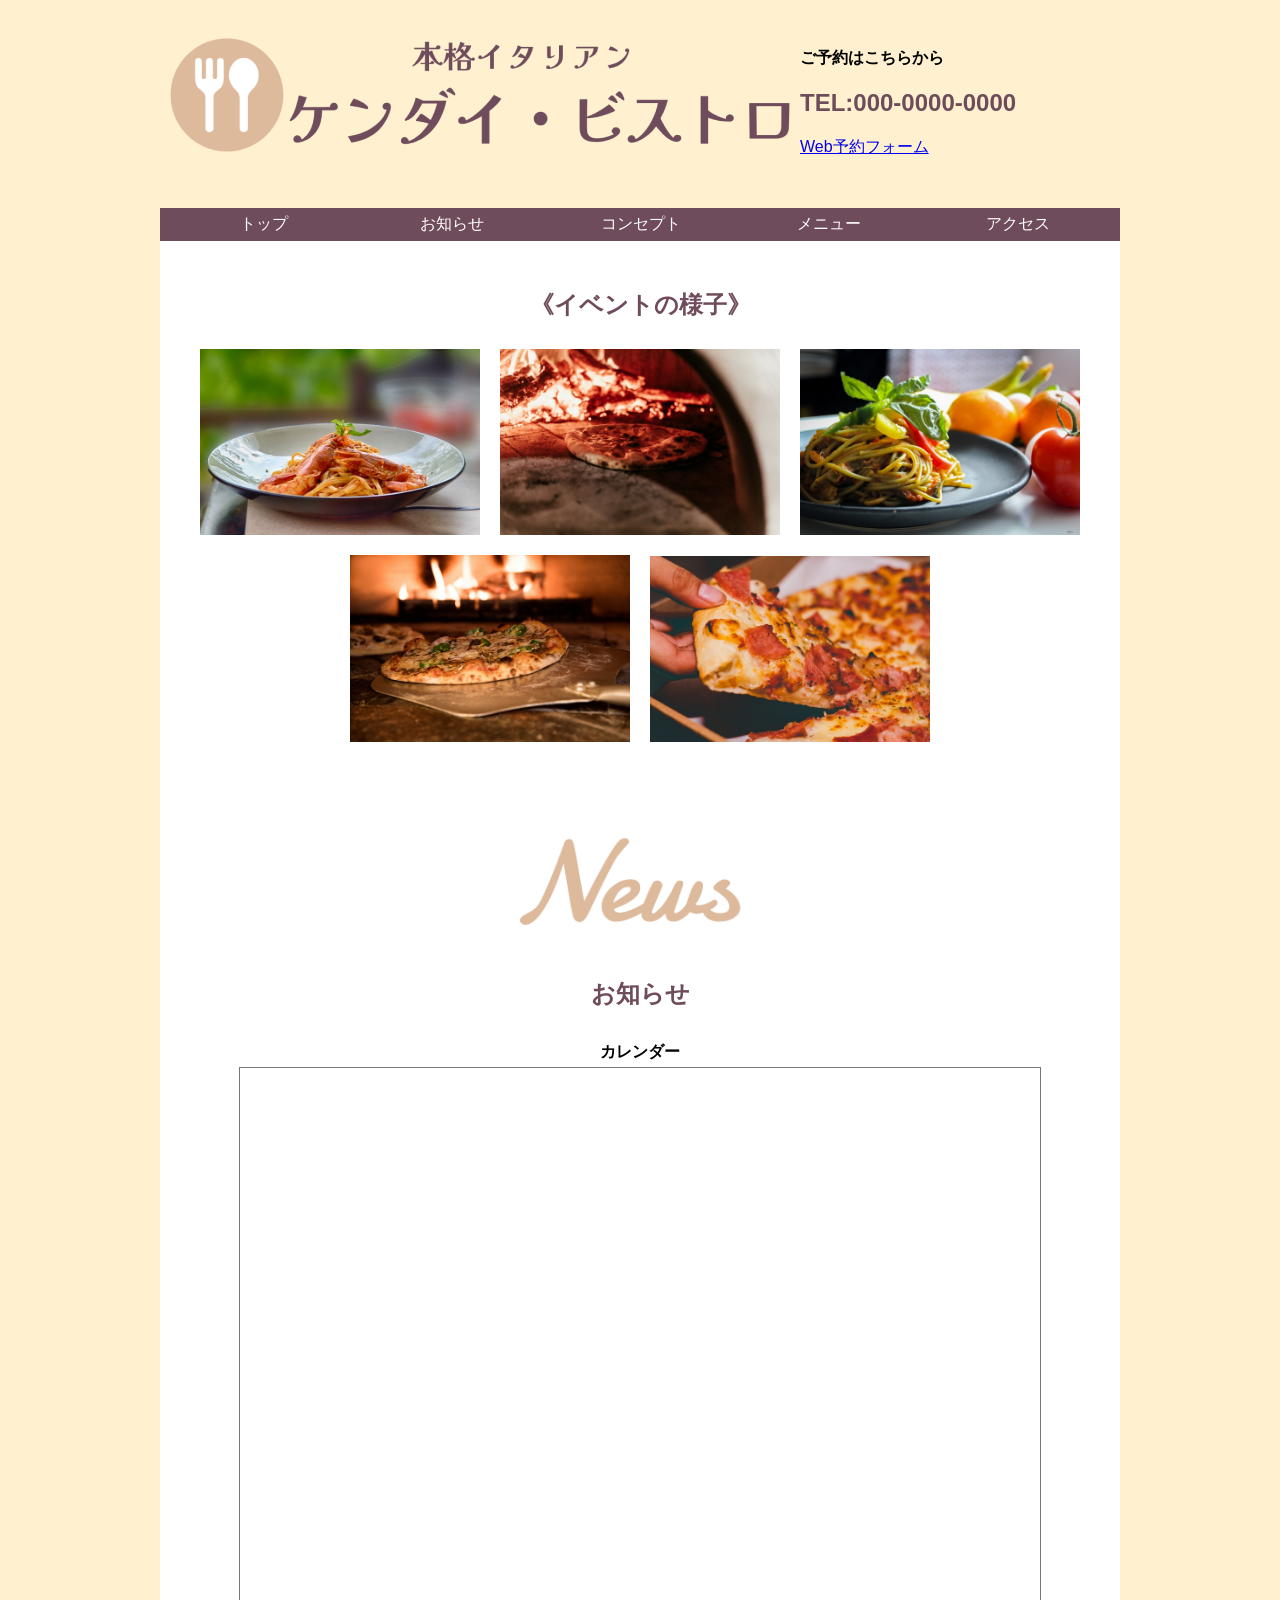
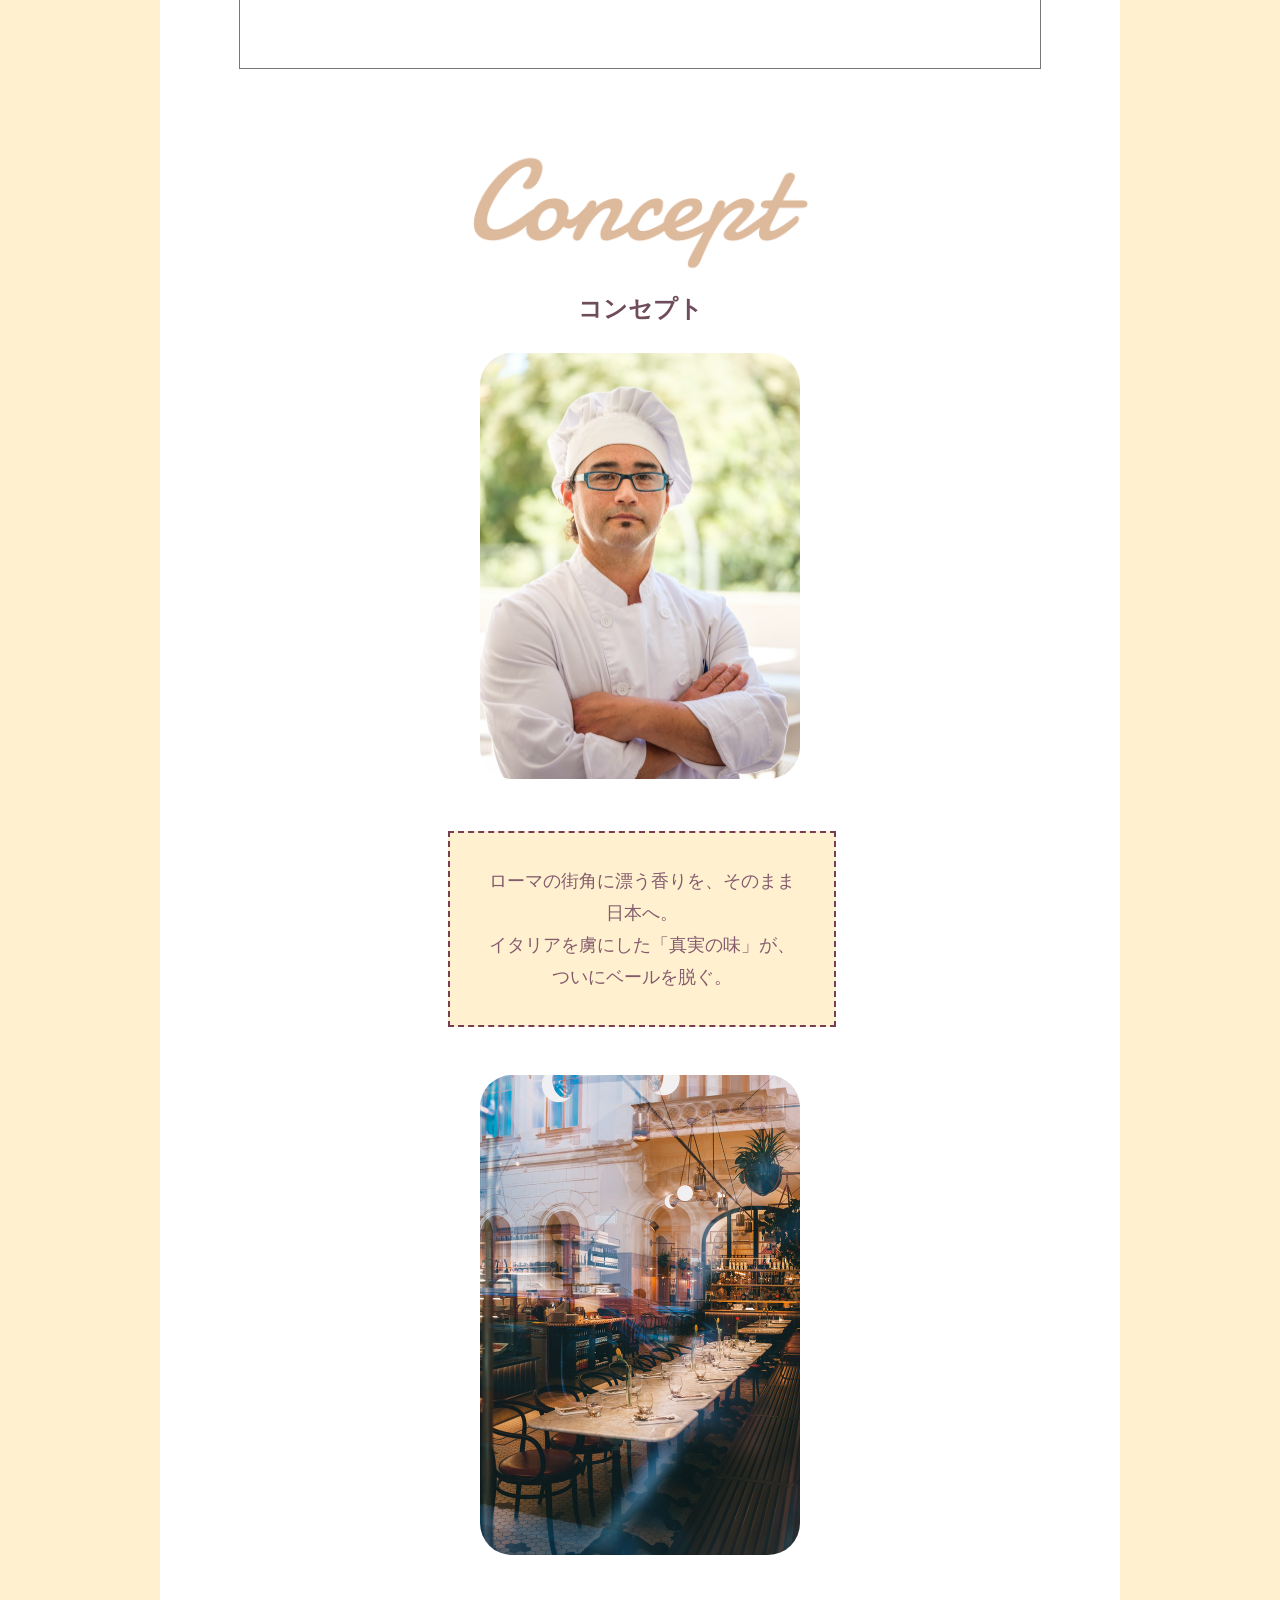
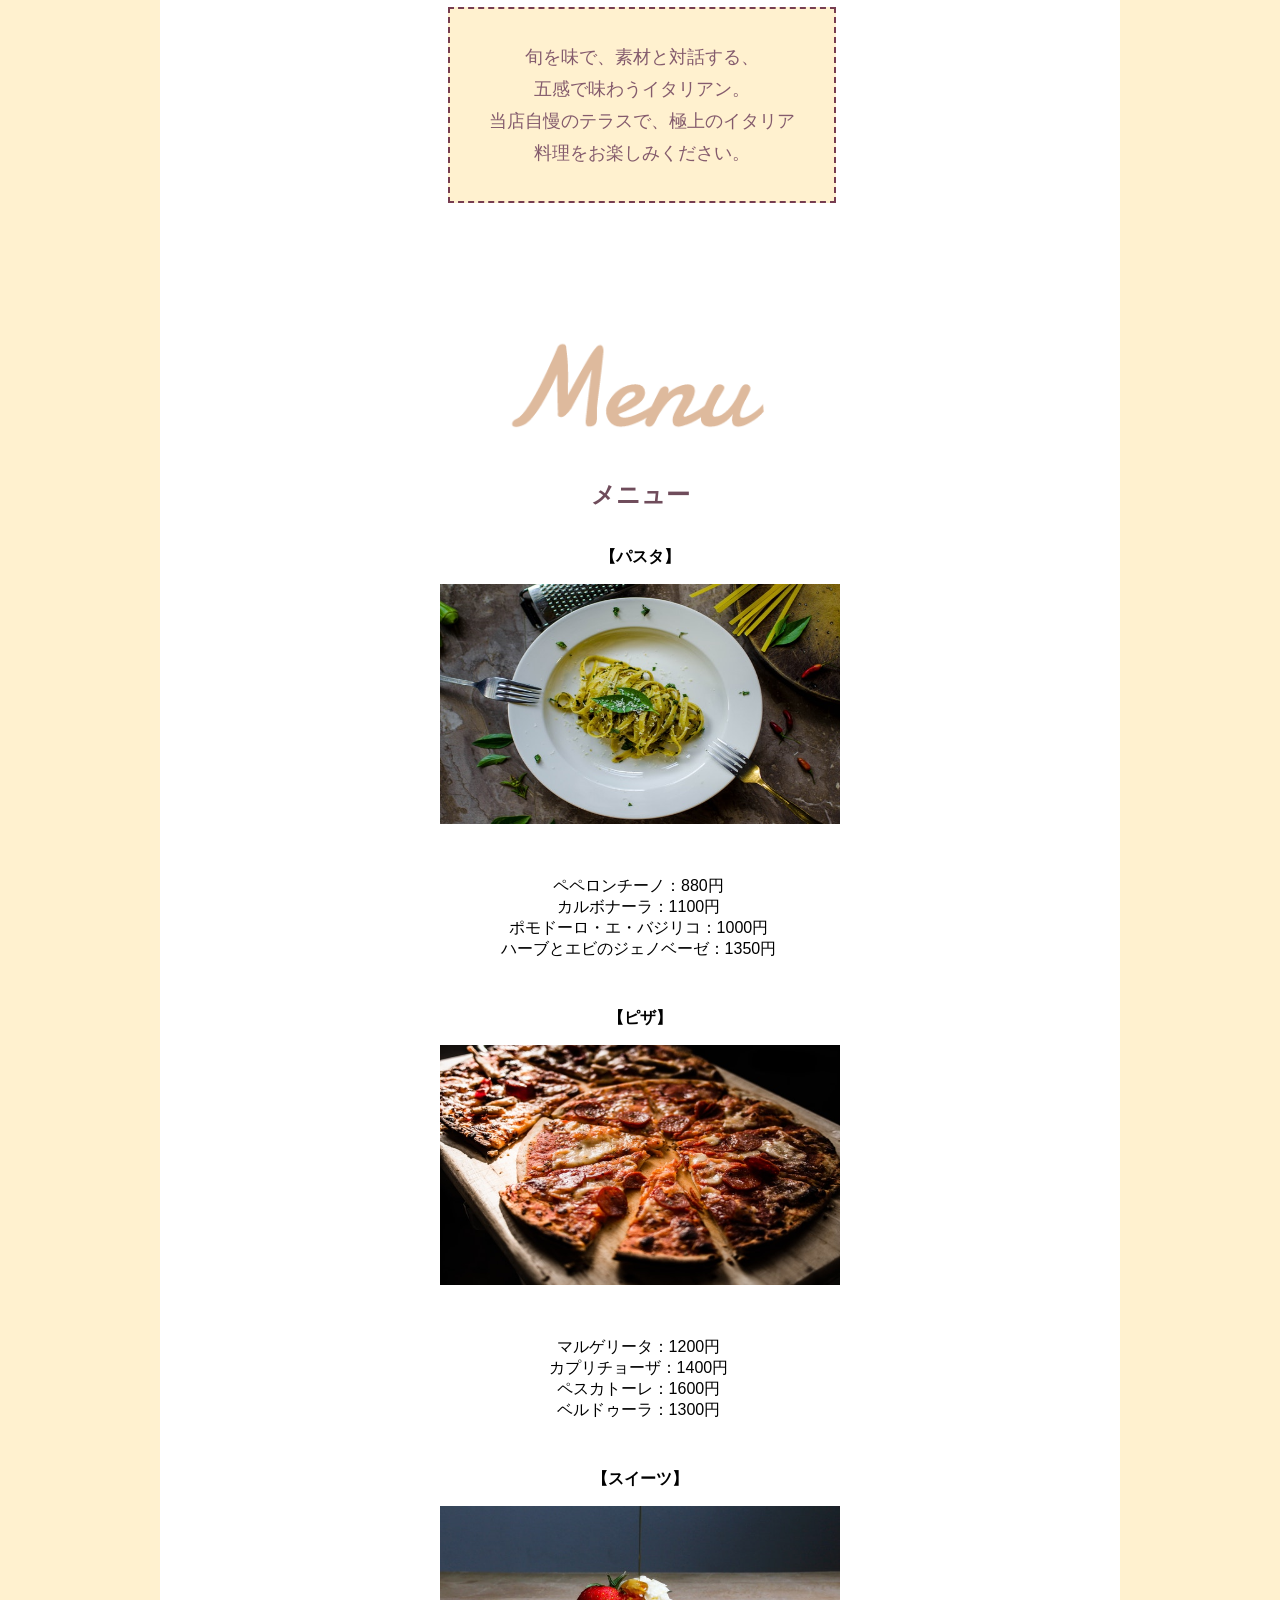
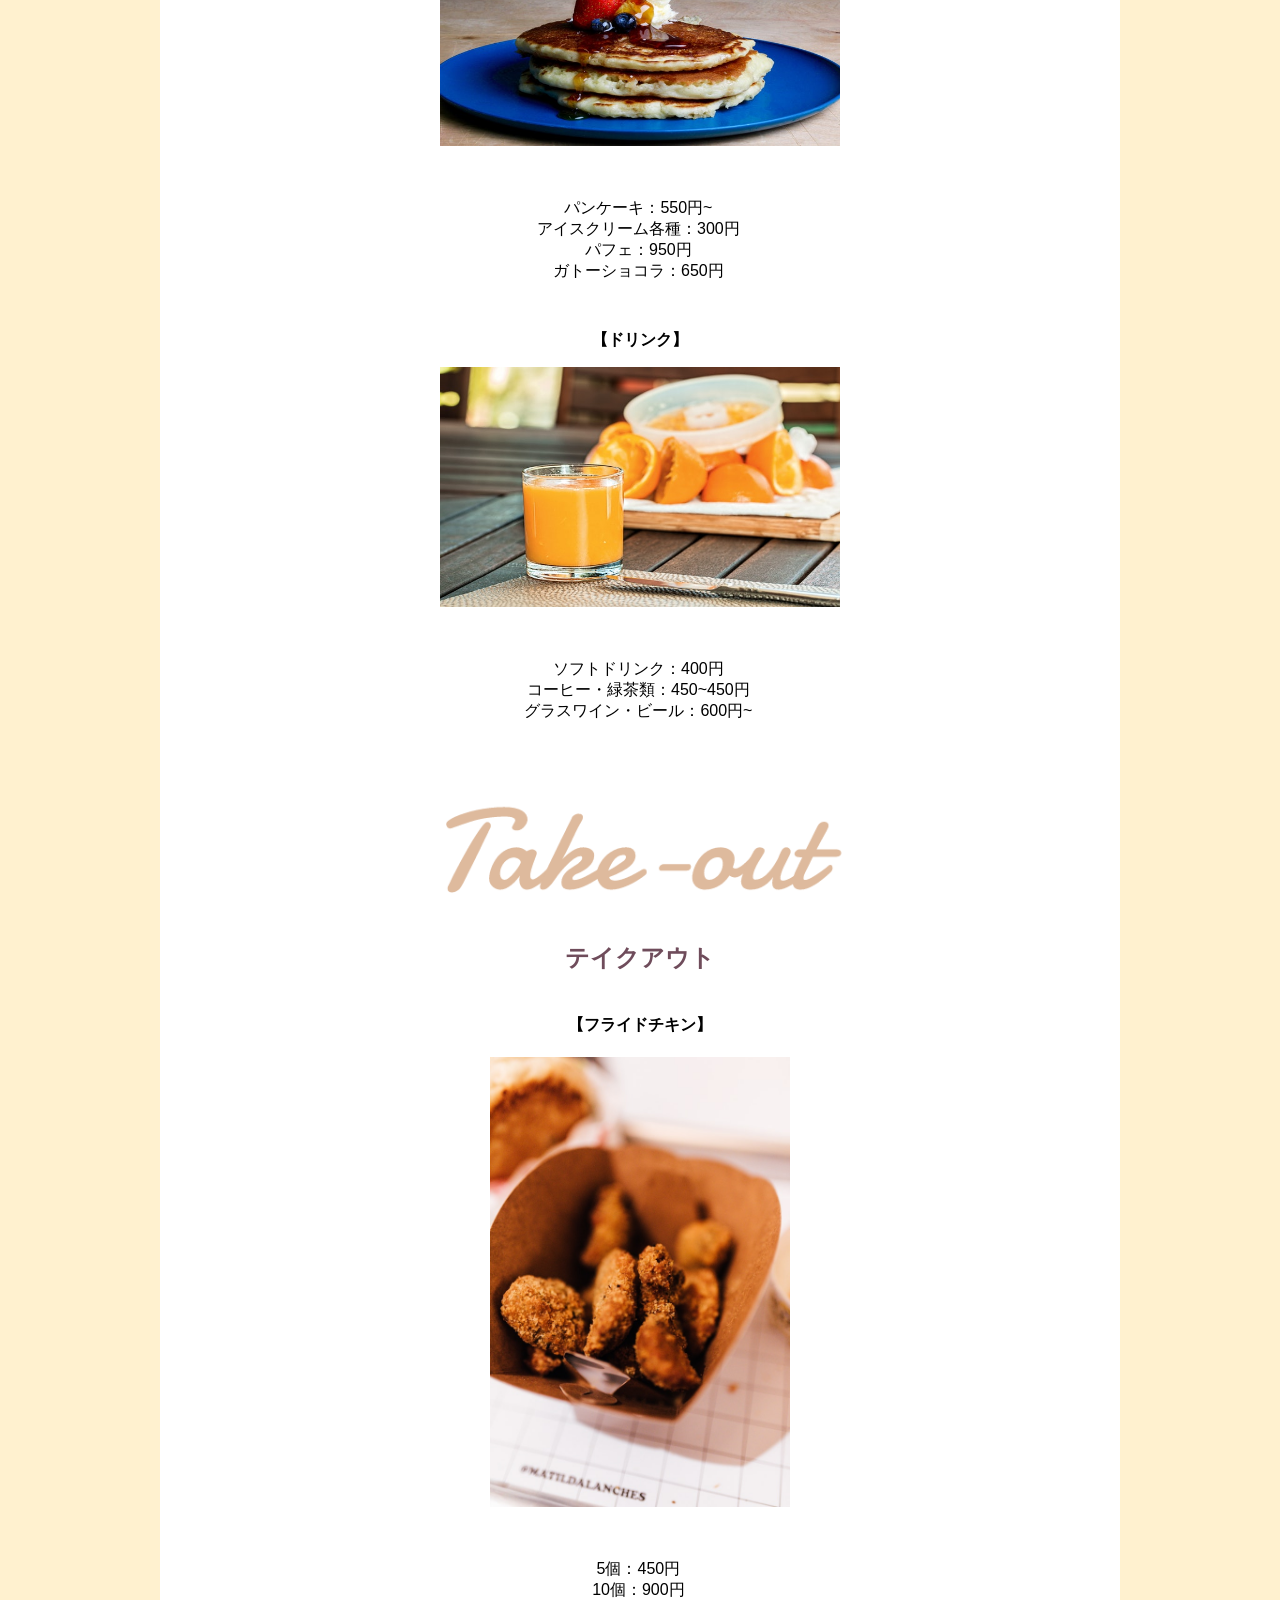
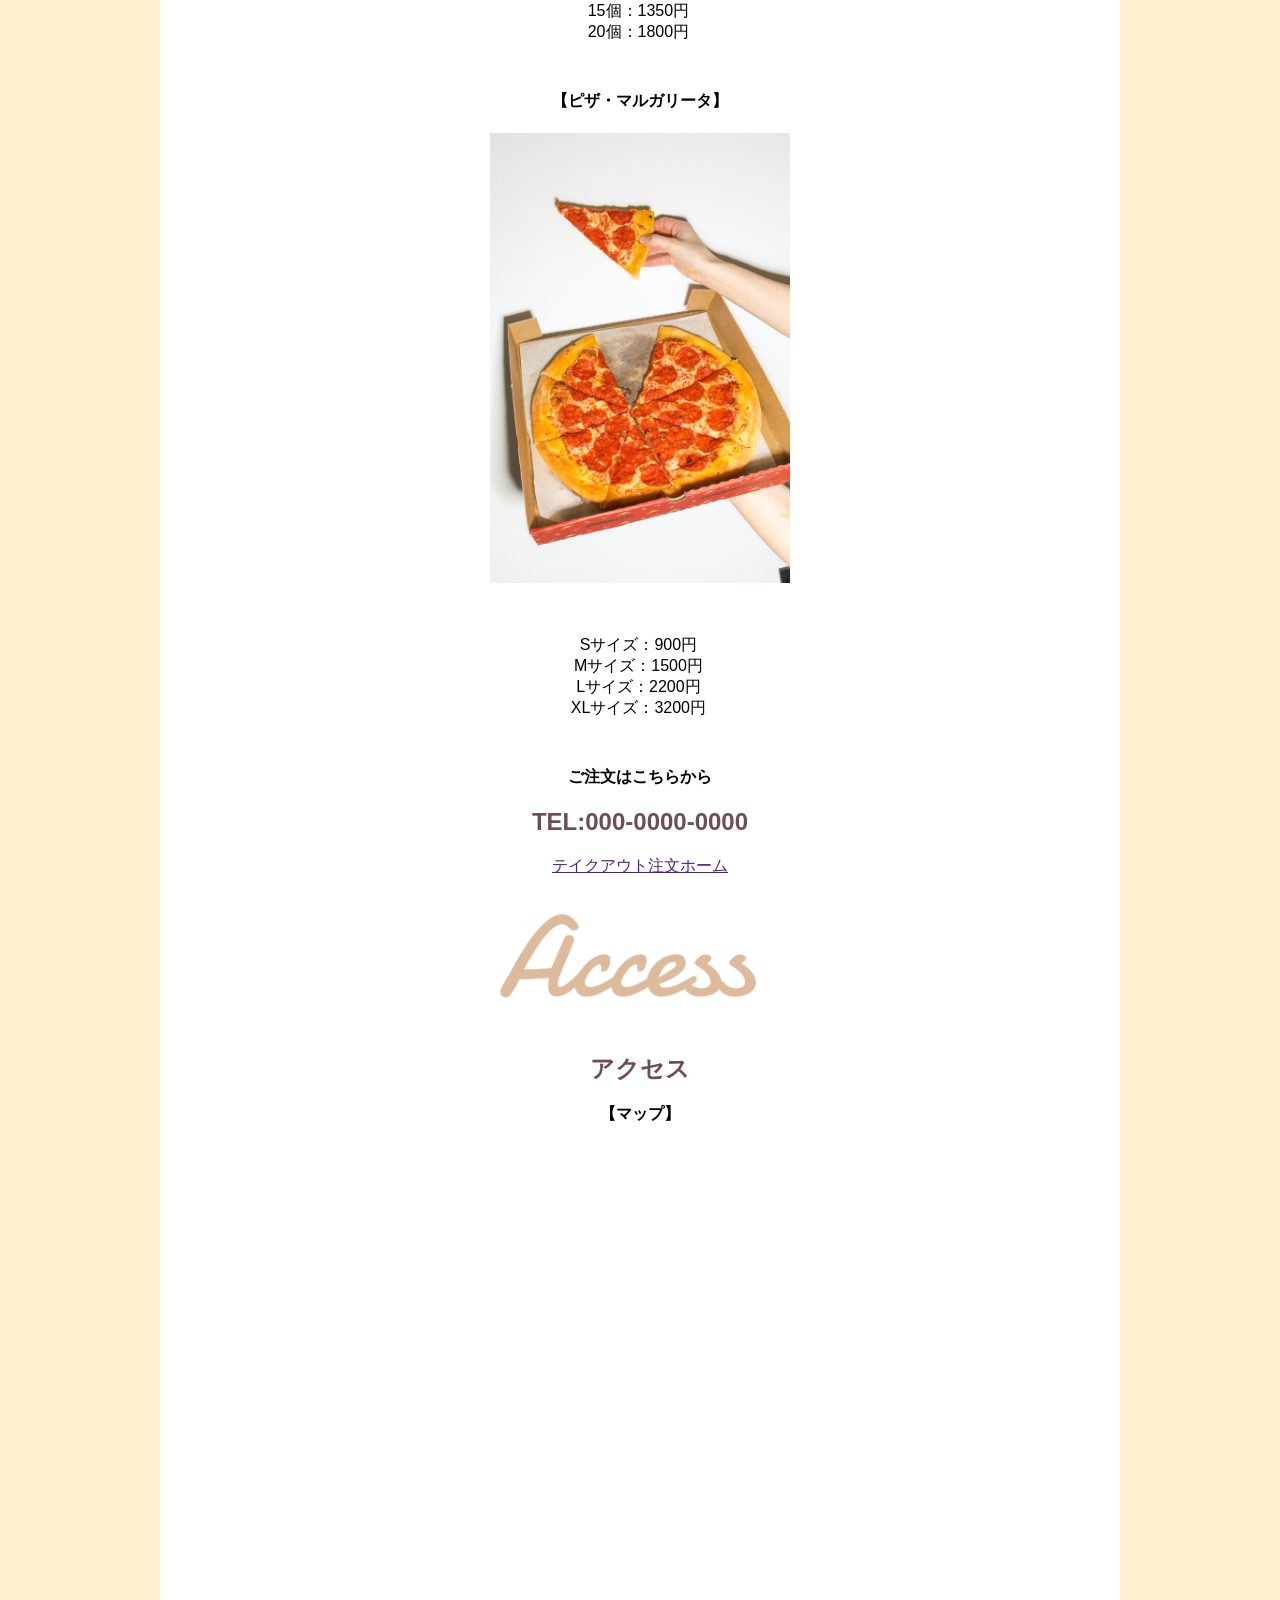
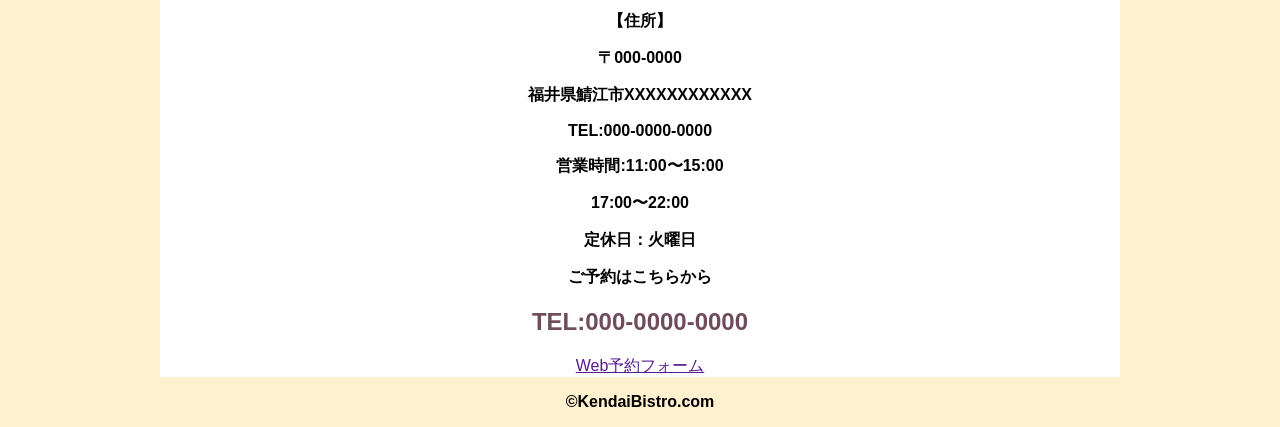
<file: index.html>
<!DOCTYPE html>
<heml lang="ja">
  <head>
    <meta charset="UTF-8">
    <meta name="viewport" content="width=device-width, initial-scale=1.0">
    <link rel="shortcut icon" href="favicon.ico" type="image/x-icon">
    <title>ケンダイ・ビストロ/ホームページ</title>
    <link rel="stylesheet" href="style.css">
  </head>
  <body>
    <header>
      <img src="img/site_logo.png" alt="site_logo" />
      <div class=".site_reserve">
        <h3>ご予約はこちらから</h3>
        <h2>TEL:000-0000-0000</h2>
        <a href="https://forms.gle/U8FTLYpU6gZtmqzU7">Web予約フォーム</a>
      </div>
    </header>
    <main>
      <nav>
        <ul>
          <li><a href="#">トップ</a></li>
          <li><a href="#main-news">お知らせ</a></li>
          <li><a href="#main-concept">コンセプト</a></li>
          <li><a href="#main-menu">メニュー</a></li>
          <li><a href="#main-access">アクセス</a></li>
        </ul>
      </nav>
      <section id="main-event">
        <h2>《イベントの様子》</h2>
        <img src="img/main_img0.jpg" alt="main_img0" />
        <img src="img/main_img1.jpg" alt="main_img1" />
        <img src="img/main_img2.jpg" alt="main_img2" />
        <img src="img/main_img3.jpg" alt="main_img3" />
        <img src="img/main_img4.jpg" alt="main_img4">
      </section>
      <section id="main-news">
        <img src="img/news_logo.png" alt="news_logo" class="theme_logo"/>
        <h2>お知らせ</h2>
        <div class="calendar_news">
        <h3>カレンダー</h3>
        <iframe src="https://calendar.google.com/calendar/embed?height=600&wkst=1&ctz=Asia%2FTokyo&showPrint=0&src=czI2MTIxMDM0QGcuZnB1LmFjLmpw&src=Y19jbGFzc3Jvb20wMjQ0MjRkM0Bncm91cC5jYWxlbmRhci5nb29nbGUuY29t&src=Y19jbGFzc3Jvb20wOGM1ZmI2ZEBncm91cC5jYWxlbmRhci5nb29nbGUuY29t&src=Y19jbGFzc3Jvb20wZGJjODVjOUBncm91cC5jYWxlbmRhci5nb29nbGUuY29t&src=Y19jbGFzc3Jvb20xNDgzNTg2YUBncm91cC5jYWxlbmRhci5nb29nbGUuY29t&src=Y19jbGFzc3Jvb20yNWM5Mzc1YUBncm91cC5jYWxlbmRhci5nb29nbGUuY29t&src=Y19jbGFzc3Jvb201MTU2ZTMzZUBncm91cC5jYWxlbmRhci5nb29nbGUuY29t&src=Y19jbGFzc3Jvb201ZjM5ODFjMkBncm91cC5jYWxlbmRhci5nb29nbGUuY29t&src=Y19jbGFzc3Jvb203ZjQyYmEwOUBncm91cC5jYWxlbmRhci5nb29nbGUuY29t&src=Y19jbGFzc3Jvb204Y2EzOTk5YUBncm91cC5jYWxlbmRhci5nb29nbGUuY29t&src=Y19jbGFzc3Jvb21hNmJhMzU4MEBncm91cC5jYWxlbmRhci5nb29nbGUuY29t&src=Y19jbGFzc3Jvb21jMjg5OTQ4MUBncm91cC5jYWxlbmRhci5nb29nbGUuY29t&src=Y19jbGFzc3Jvb21jZTBlZjI1NEBncm91cC5jYWxlbmRhci5nb29nbGUuY29t&src=Y19jbGFzc3Jvb21kYjkzY2NlOEBncm91cC5jYWxlbmRhci5nb29nbGUuY29t&src=Y19jbGFzc3Jvb21lNWY5ZDRkYUBncm91cC5jYWxlbmRhci5nb29nbGUuY29t&src=amEuamFwYW5lc2UjaG9saWRheUBncm91cC52LmNhbGVuZGFyLmdvb2dsZS5jb20&color=%23039be5&color=%231967d2&color=%23202124&color=%23202124&color=%23c26401&color=%231967d2&color=%231967d2&color=%23202124&color=%23007b83&color=%231967d2&color=%23202124&color=%231967d2&color=%23202124&color=%231967d2&color=%23c26401&color=%230b8043" style="border:solid 1px #777" width="800" height="600" frameborder="0" scrolling="no"></iframe>
        </div>
      </section>
      <section id="main-concept">
        <img src="img/concept_logo.png" alt="concept_logo" class="theme_logo"/>
        <h2>コンセプト</h2>
        <div class="concept_category">
          <img src="img/concept_img0.jpg" alt="concept_img0" />
         <p>
           ローマの街角に漂う香りを、そのまま日本へ。<br />
           イタリアを虜にした「真実の味」が、ついにベールを脱ぐ。
         </p>
         <img src="img/concept_img1.jpg" alt="concept_img1" />
         <p>
           旬を味で、素材と対話する、<br />
           五感で味わうイタリアン。<br />
           当店自慢のテラスで、極上のイタリア料理をお楽しみください。
          </p> 
        </div> 
      </section>
      <section id="main-menu">
        <img src="img/menu_img.png" alt="menu_img" class="theme_logo"/>
        <h2>メニュー</h2>
        <div class="menu_category">
          <h3>【パスタ】</h3>
          <img src="img/menu_pasta.jpg" alt="menu_pasta" />
          <ul>
            <li>ペペロンチーノ：880円</li>
            <li>カルボナーラ：1100円</li>
            <li>ポモドーロ・エ・バジリコ：1000円</li>
            <li>ハーブとエビのジェノベーゼ：1350円</li>
          </ul>
          <h3>【ピザ】</h3>
          <img src="img/menu_pizza.jpg" alt="menu_pizza" />
          <ul>
            <li>マルゲリータ：1200円</li>
            <li>カプリチョーザ：1400円</li>
            <li>ペスカトーレ：1600円</li>
            <li>ベルドゥーラ：1300円</li>
          </ul>
          <h3>【スイーツ】</h3>
          <img src="img/menu_sweet.jpg" alt="menu_sweet" />
          <ul>
            <li>パンケーキ：550円~</li>
            <li>アイスクリーム各種：300円</li>
            <li>パフェ：950円</li>
            <li>ガトーショコラ：650円</li>
          </ul>
          <h3>【ドリンク】</h3>
          <img src="img/menu_drink.jpg" alt="menu_drink" />
          <ul>
            <li>ソフトドリンク：400円</li>
            <li>コーヒー・緑茶類：450~450円</li>
            <li>グラスワイン・ビール：600円~</li>
          </ul>
        </div>
      </section>
      <section id="main-takeout">
        <img src="img/takeout_logo.png" alt="takeout_logo" class="theme_logo"/>
        <h2>テイクアウト</h2>
        <div class="takeout_category">
          <h4>【フライドチキン】</h4>
          <img src="img/takeout_img0.jpg" alt="takeout_img0">
          <ul>
            <li>5個：450円</li>
            <li>10個：900円</li>
            <li>15個：1350円</li>
            <li>20個：1800円</li>
          </ul>
          <h4>【ピザ・マルガリータ】</h4>
          <img src="img/takeout_img1.jpg" alt="takeout_img1">
           <ul>
            <li>Sサイズ：900円</li>
            <li>Mサイズ：1500円</li>
            <li>Lサイズ：2200円</li>
            <li>XLサイズ：3200円</li>
          </ul>
        <h3>ご注文はこちらから</h3>
        <h2>TEL:000-0000-0000</h2>
        <a href="">テイクアウト注文ホーム</a>
        </div>
      </section>
      <section id="main-access">
        <img src="img/access_img.png" alt="access_logo" class="theme_logo"/>
        <h2>アクセス</h2>
        <h3>【マップ】</h3>
        <div class="access_map">
        <iframe src="https://www.google.com/maps/embed?pb=!1m18!1m12!1m3!1d3223.3592892089823!2d136.27621667484448!3d36.109103606353074!2m3!1f0!2f0!3f0!3m2!1i1024!2i768!4f13.1!3m3!1m2!1s0x5ff89508b02ee917%3A0xf90f5469d434639f!2z55yM56uL5aSn5a2m!5e0!3m2!1sja!2sjp!4v1778049172339!5m2!1sja!2sjp" width="600" height="450" style="border:0;" allowfullscreen="" loading="lazy" referrerpolicy="no-referrer-when-downgrade"></iframe>
        </div>
        <h3>【住所】</h3>
        <h3>〒000-0000</h3>
        <h3>福井県鯖江市XXXXXXXXXXXX</h3>
        <h3>TEL:000-0000-0000</h3>
        <h3>営業時間:11:00〜15:00</h3>
        <h3>17:00〜22:00</h3>
        <h3>定休日：火曜日</h3>
        <h3>ご予約はこちらから</h3>
        <h2>TEL:000-0000-0000</h2>
        <a href="">Web予約フォーム</a>
      </section>
    </main>
    <footer>
      <h3>&copy;KendaiBistro.com</h3>
    </footer>
  </body>
</html>
</file>
<file: style.css>
/* アスキーコードをutf8に */
@charset "utf-8";

/* 共通デザイン */
/* ページのスクロール移動をスムーズに */
html {
  scroll-behavior: smooth;
}

:target {
  padding-top: 64px;
}

/* body全体にフォント指定と背景色 */
body {
  font-family: sans-serif;
  background-color: #fff1cf;
}

/* h2とh3の文字デザインを指定 */
h2 {
  font-size: 24px;
  font-weight: bold;
  color: #6f4c5b;
}

h3 {
  font-size: 16px;
  font-weight: bold;
}
/* ヘッダのスタイルを指定 */
header {
  width: 960px;
  margin: 32px auto 32px auto;
  display: flex;
  flex-wrap: wrap;
}

header img {
  width: 640px;
}

.site_reserve {
  width: 320px;
  text-align: right;
}
/* スマホ用ヘッダのスタイル*/
@media screen and (max-width: 960px) {
  header {
    width: 100%;
  }

  header img {
    width: 100%;
  }

  .site_reserve {
    width: 100%;
    text-align: center;
  }
}
/* メインの指定 */
main {
  max-width: 960px;
  margin: 0 auto 0 auto;
  text-align: center;
  background-color: #fff;
}

/* メインのナビゲーションバーを指定 */
nav {
  background-color: #6f4c5b;
  position: sticky;
  top: 0;
  width: 100%;
}

nav ul {
  display: flex;
  flex-wrap: wrap;
  justify-content: space-between;
  max-width: 960px;
  margin: 5% 5% 5% 1%;
  list-style: none;
}

nav li {
  width: 96px;
  margin: 6px;
  text-align: 5% 5% 5% 1%;
}

nav a {
  text-decoration: none;
  color: #fff;
}

nav a:hover {
  opacity: 0.7;
}
/* メインのイベント画像の指定 */
#main-event img {
  width: 280px;
  margin: 8px;
}

/* スマホ用イベント画像のスタイル*/
@media screen and (max-width: 960px) {
  #main-event img {
    width: 80%;
  }
}

/* テーマロゴの画像のスタイル指定 */
  .theme_logo {
   width: 50%;
  }
/* スマホ用のテーマロゴのスタイル指定 */
  @media screen and (max-width: 960px) {
  .theme_logo {
   width: 80%;
  }
}

/* メインのお知らせの指定 */
#main-news {
  margin: 80px auto 80px auto;
}
#main-news h3 {
  margin:  32px auto 4px auto;
}

/* スマホ用お知らせのスタイル*/
@media screen and (max-width: 960px) {
  .calendar_news iframe {
    width: 100% ;
  }
}

/* メインのコンセプトの指定 */
#main-concept {
  margin: 80px auto 80px auto;
  display: flex;
  flex-wrap: wrap;
}

#main-concept img {
  margin: 0 auto 0 auto;
}

#main-concept h2 {
  width: 100%;
}

.concept_category {
  width: 50%;
  margin: 8px auto 8px auto;
}

.concept_category img {
  width: 320px;
  border-radius: 32px;
}

.concept_category p {
  margin: 10% 20% 10% 10%;
  padding: 32px;
  width: 320px;
  line-height: 32px;
  font-size: 18px;
  background-color: #fff1cf;
  border: dashed 2px #773d50;
  color: #845b6d;
}

/* スマホ用コンセプトのスタイル*/
@media screen and (max-width: 960px) {
  .concept_category {
    width: 100%;
  }

  .concept_category p {
    margin: 10% 20% 10% 1%;
  }
}
/* メインのメニューの指定 */
#main-menu {
  display: flex;
  flex-wrap: wrap;
}

#main-menu img {
  margin: 0 auto 0 auto;
}

#main-menu h2 {
  width: 100%;
}

.menu_category {
  width: 50%;
  margin: 0 auto 32px auto;
}

.menu_category img {
  width: 400px;
  height: 240px;
}

.menu_category ul {
  text-align: center;
  list-style: none;
  margin: 10% 20% 10% 11%;
}

/* スマホ用メニューのスタイル*/
@media screen and (max-width: 960px) {
  .menu_category {
    width: 100%;
  }
}

/* メインのテイクアウトの指定 */
#main-takeout{
  display: flex;
  flex-wrap: wrap;
}

#main-takeout img{
  margin: 0 auto 0 auto;
}

#main-takeout h2{
  width: 100%;
}

.takeout_category {
  width: 50%;
  margin: 0 auto 32px auto;
}

.takeout_category img{
  width: 300px;
  height: auto;
}

.takeout_category ul{
  text-align: center;
  list-style: none;
  margin: 10% 20% 10% 11%;
}

/* スマホ用テイクアウトのスタイル*/
@media screen and (max-width: 960px) {
  .takeout_category {
    width: 100%;
  }
}

/* スマホ用アクセスのスタイル*/
@media screen and (max-width: 960px) {
  .access_map iframe {
    width: 100%;
  }
}

/* フッターの指定 */
footer {
  text-align: center;
}
</file>
